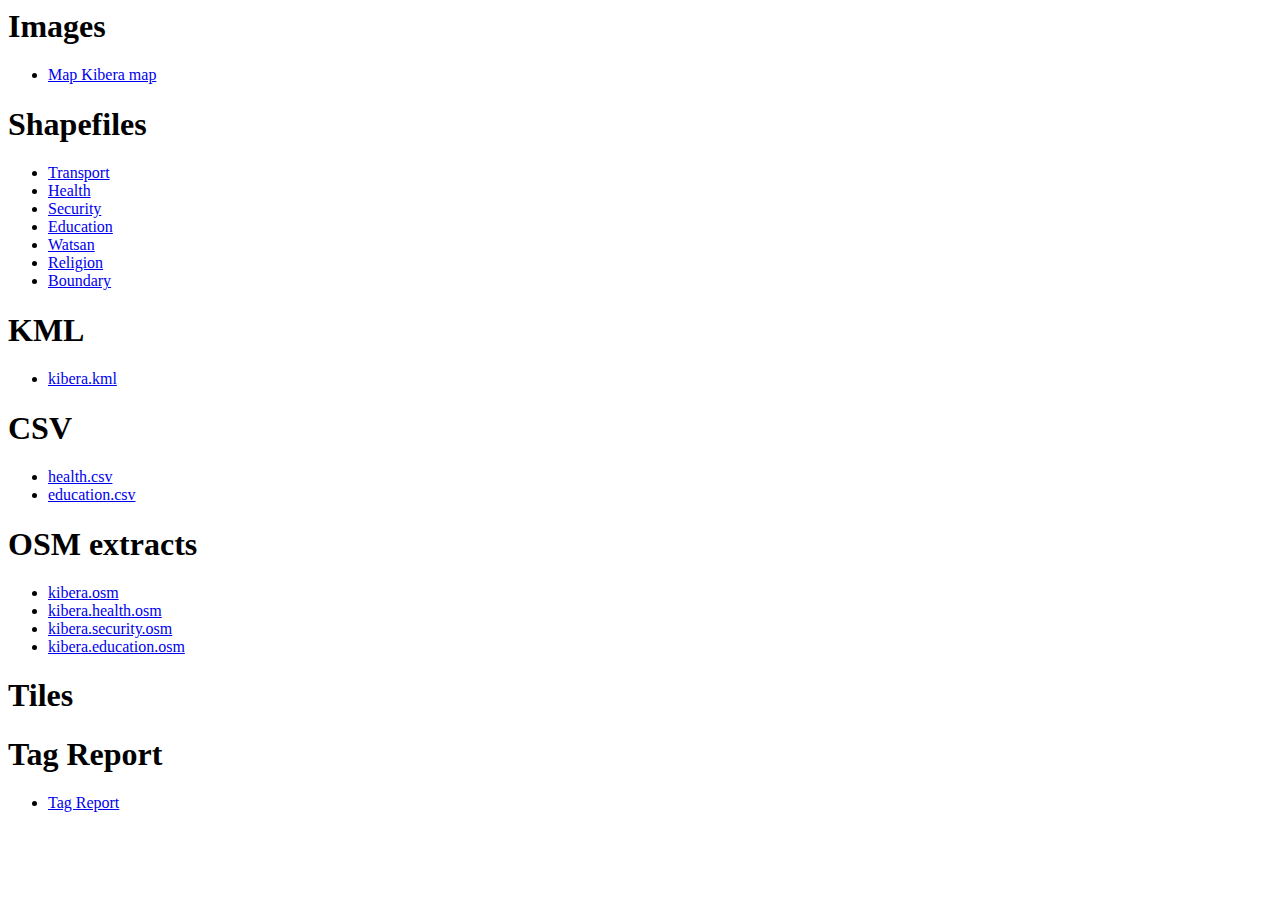
<file: site/download/index.html>
<html>
<head>
<title>Map Kibera Data</title>
</head>
<body>
<!-- Description -->
<!-- License -->
<!-- Update times -->
<!-- github -->
<h1>Images</h1>
<ul>
<!-- <li><a href="http://tile.openstreetmap.org/cgi-bin/export?bbox=36.7707,-1.3207,36.8078,-1.3052&scale=4800&format=png">Map Kibera map</a></li> -->
<li><a href="http://data.mapkibera.org/kibera/kibera.png">Map Kibera map</a></li>
</ul>
<h1>Shapefiles</h1>
<ul>
<li><a href="http://data.mapkibera.org/kibera/shapefile/transport.zip">Transport</a></li>
<li><a href="http://data.mapkibera.org/kibera/shapefile/health-shapefile.zip">Health</a></li>
<li><a href="http://data.mapkibera.org/kibera/shapefile/security-shapefile.zip">Security</a></li>
<li><a href="http://data.mapkibera.org/kibera/shapefile/education-shapefile.zip">Education</a></li>
<li><a href="http://data.mapkibera.org/kibera/shapefile/watsan-shapefile.zip">Watsan</a></li>
<li><a href="http://data.mapkibera.org/kibera/shapefile/religion-shapefile.zip">Religion</a></li>
<li><a href="http://data.mapkibera.org/kibera/shapefile/boundary-shapefile.zip">Boundary</a></li>
</ul>
</ul>
<h1>KML</h1>
<ul>
<li><a href="http://data.mapkibera.org/kibera/shapefile/kibera.kml">kibera.kml</a></li>
</ul>
<h1>CSV</h1>
<ul>
<li><a href="http://data.mapkibera.org/kibera/shapefile/health.csv">health.csv</a></li>
<li><a href="http://data.mapkibera.org/kibera/shapefile/education.csv">education.csv</a></li>
</ul>
<h1>OSM extracts</h1>
<ul>
<li><a href="http://data.mapkibera.org/kibera/kibera.osm">kibera.osm</a></li>
<li><a href="http://data.mapkibera.org/kibera/kibera.health.osm">kibera.health.osm</a></li>
<li><a href="http://data.mapkibera.org/kibera/kibera.security.osm">kibera.security.osm</a></li>
<li><a href="http://data.mapkibera.org/kibera/kibera.education.osm">kibera.education.osm</a></li>
</ul>
<h1>Tiles</h1>

<h1>Tag Report</h1>
<ul>
<li><a href="http://data.mapkibera.org/kibera/tags.html">Tag Report</a></li>
</ul>
</body>
</html>
</file>
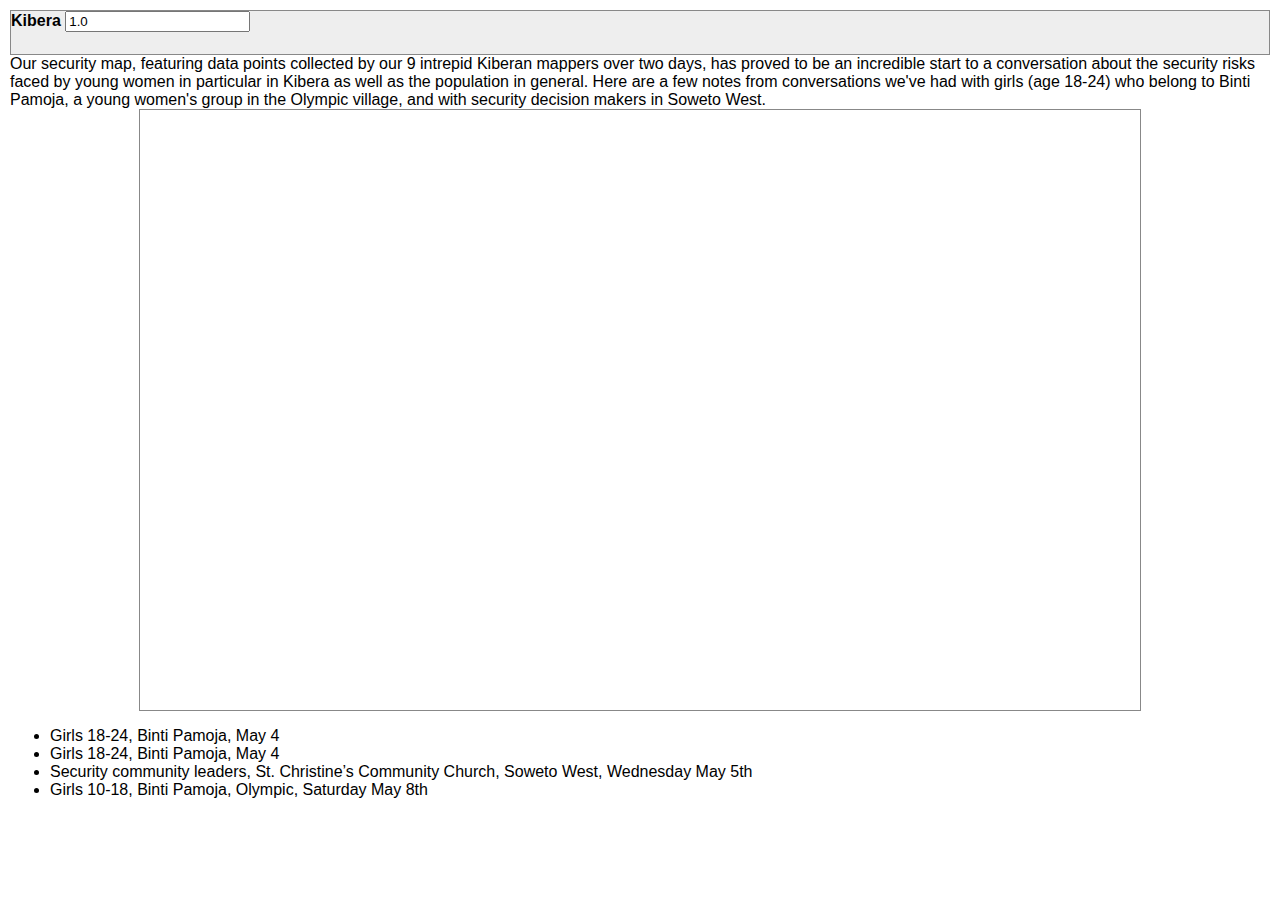
<file: site/security/security.html>
<!DOCTYPE html PUBLIC "-//W3C//DTD XHTML 1.0 Strict//EN" "http://www.w3.org/TR/xhtml1/DTD/xhtml1-strict.dtd">
		<html xmlns="http://www.w3.org/1999/xhtml"
		  <head>
		    <title>Kibera Security</title>
		    <meta http-equiv='imagetoolbar' content='no'/>
		    <style type="text/css"> v\:* {behavior:url(#default#VML);}
		        html, body { font-family: 'Lucida Grande',Geneva,Arial,Verdana,sans-serif; }
		        body { margin: 10px; background: #fff; }
		        h1 { margin: 0; padding: 6px; border:0; font-size: 20pt; }
		        #header { height: 43px; padding: 0; background-color: #eee; border: 1px solid #888; }
		        #subheader { height: 12px; text-align: right; font-size: 10px; color: #555;}
		        #map { height: 600px; width: 1000px; border: 1px solid #888; }
		        .narrative { visibility: hidden; display: none; }
		    </style>
        <script src="http://openlayers.org/api/OpenLayers.js"></script>
		    <script src="http://openstreetmap.org/openlayers/OpenStreetMap.js"></script>
        <script src="security.js"></script>
		  </head>
		  <body onload="init('health_meeting_6329,health_meeting_6331,health_meeting_6336,health_meeting_6337,health_meeting_6340,health_meeting_6342,health_meeting_6345,health_meeting_6347,health_meeting_6351,health_meeting_6352')">
			<div id="header"><b>Kibera</b> <input id='opacity' value="1.0" onChange="changeOpacity()"></div>
			</div>
<div>
Our security map, featuring data points collected by our 9 intrepid Kiberan mappers over two days, has proved to be an incredible start to a conversation about the security risks faced by young women in particular in Kibera as well as the population in general. Here are a few notes from conversations we've had with girls (age 18-24) who belong to Binti Pamoja, a young women's group in the Olympic village, and with security decision makers in Soweto West.
</div>
        <center>
  		    <div id="map"></div>
  		  </center>
<span id="status"></span>  		  
<ul>
<li><span onclick="toggle('group1')">Girls 18-24, Binti Pamoja, May 4</span></li>  	
<li><span onclick="toggle('group2')">Girls 18-24, Binti Pamoja, May 4</span></li> 
<li><span onclick="toggle('group3')">Security community leaders, St. Christine’s Community Church, Soweto West, Wednesday May 5th</span></li>
<li><span onclick="toggle('group4')">Girls 10-18, Binti Pamoja, Olympic, Saturday May 8th</span></li>
</ul>
		  	    
<div id="group1" class="narrative">
Maps: 6329, 6331, 6336

Josh Goldstein


Behavior:

·      The girls that can afford it go out to clubs in town like Tacos on the weekends. They take a matatu and go from 9PM to 5AM.  They stay out until dawn because it becomes safer to travel home

·      Many young girls who can’t afford to go to town dance at nightly funeral parties. They are highly at risk of violence.

·      Can’t go out at night past 11PM in Kibera. Even though the markets near the Adopt-a-lights are open all night, it is still quite dangerous.

 

Locations:

·      Specific unsafe areas: entire length of railroad, Kibera drive starting at bridge to Gatwikera, roads leading into Gatwikera from Kibera Road

·      Pointed out where their friends have experienced violence,
</div>
<div id="group2" class="narrative">
Anusa's group

 

The girls seemed very relaxed and hands on, I think that's due to the fact, that they act as  leaders of the activities that are taking place in safe houses.

They located all the safe houses from the list. Locations are not exact. They sad that they couldn't locate them precisely because there were to few points on the map, trough which they could orientate.

 At the beginning of the session we asked each of the grils where they feel safest. Answers were different: home, church, Binti Pamoja, Carolina for Kibera. Each of them gave us reasons why they feel safe. On the emotional side it seems, that they feel safest when they are with their family and friends that share the same interest's,  in a more psychical way they feel safe in compound – fenced places.

The other important thing that they talked about is the importance of knowing safe corners (as they call them).  They said that its good to know the villages where you move the most, because you get to know which compounds are safe for hiding.  This is specially important for people that live in villages that are far from matatu stands.

During the weekends they go out in the centre of the city because its more safe. They said that they need to be home by 21.00. Children in primary school need to be home at 18.00.

Girls said that the most dangerous village in Kibera is Gatwekera.  According to them the most muggings, prostitution, rapes and drug use happens in this village. They kind of blame the amount of local brew that's available in the village. People go there, get drunk with bukassa and when they leave the bar they get robbed – they can't defend themselves because they are too drunk. They also say that the most drugs are available in Gatwekera. The most common drug according to them is bang. Locations of casual sex are spread throughout Kibera. It's a boys responsibility to hire a room in a lodge, where they can have sex. Bars and lodges usually sell condoms.  

They say that the dam is very dangerous because there is a certain grass growing there and young kids think its just like any other playing ground. When they go there, they drown.

As to the places where you can fall or get hurt because there are holes and similar things the girls said, that they know every stone in Kibera, hence its imposible to get hurt.

On the other hand they talked about how the whole railway line is dangerous, because there is no lights there.

They also said that more robberies occur during rains, because of the metal roofs its really loud  when it rains and you cant really hear if someone is robbing in the next house.

They said that the police doesnt help a lot, becuse most of them are bad!

When I asked if there are safe houses for boys, they only mantioned Carolina for Kibera as having football teams.

 

One more observation that I found is that this group of girls is highly motivated and they have certain kind of attitude. Different from the mappers, they are louder, more aggresive when they talk, but on the other hand it seems that they have certain standards when it comes to, how someone should behave.... I am wandering how many good friends they have among girls that are not involved with Binti Pamoja and safe houses. One girl in the whole gorup took a leading role, talking the most.  They didnt mind presence of Primož, even when we were talking about sex, contraception,  homosexuality etc.....it was so interesting how they kept on saying that they are open and that they don't mind presence of men.
</div>
<div id="group3" class="narrative">


provided a big picture overview of crime trends and the elements tied to them.


Maps: 6340

Mikel/Josh


Policy:

·      <a href="http://www.openstreetmap.org/browse/node/30694169">Kilimani</a> is closest police station, over 5KM (?) away from Kibera. Need a police station for emergency services. One suggestion is to locate on Kibera Road just adjacent to <a href="http://www.openstreetmap.org/browse/way/48203979">large church</a>.

·      Need rehabilitation centers, drug use is a direct input into crime but there is only one drug rehabilitiation center (<a href="http://www.openstreetmap.org/browse/node/612007614">SAPTA</a>) and its in Olympic, informal areas don’t know about it and they don’t do much outreach

·      Police don’t have a community engagement strategy. Need sensitization to realities of what is happening in communities.

·      Community policing play an important role through collecting intelligence on crime but they do not have locations within the informal areas because they would be a target of crime. Rather they are based at the DC's camp.

·      Lights without police are ineffective because they only encourage commerce at night without encouraging safety


Geo:

·      Most carjacking (and matatu jacking) happens just after <a href="http://www.openstreetmap.org/browse/way/48161277">bridge to Ayany</a>, while <a href="http://www.openstreetmap.org/browse/way/48161140">border between Ayany and Kianda</a> is known for prostitution

·      Most dangerous areas are those that are close to natural cover, such as <a href="http://www.openstreetmap.org/browse/way/25737868">forest at end of Anany</a> as well as area in Silanga near <a href="http://www.openstreetmap.org/browse/way/25739092">Nairobi dam</a>, these areas are dangerous even in the day because of high reeds and forest cover. These areas are dangerous even during the day.

·      Mugging is known to take place in formal areas, particularly on pay day, since these are entry points into Kibera with goods and funds. Also early in the day when shopkeepers and business people may be going out to get stock. Specifically note <a href="http://www.openstreetmap.org/browse/way/48161192">Makina starting at stage</a> and <a href="http://www.openstreetmap.org/browse/way/48161335">Karanja Road starting at stage</a>, particularly road leading from <a href="http://www.openstreetmap.org/browse/way/48161463">Kibera Women Network Resource Center down to railroad</a>. The <a href="http://www.openstreetmap.org/browse/way/48161141">road</a> leading from Olympic Stage, past the <a href="http://www.openstreetmap.org/browse/node/612006932">Chief's Camp</a> is one exception. 

* Even the <a href="http://www.openstreetmap.org/browse/node/612007282">Makina Mosque</a> area is known to be dangerous

*  <a href="http://www.openstreetmap.org/browse/node/612009202">Sky Villa Bar</a> is known as popular, new joint, where people with money come to have fun ... so is a target

·      <a href="http://www.openstreetmap.org/browse/way/48161262">Gatwekera</a> has a particularly low crime rate (?) because there are fierce defenders of public safety in the local community

. The <a href="http://www.openstreetmap.org/browse/node/612010557">political open ground below Olympic</a> (name?) used to be known as very dangerous, until the public demolished kiosks in which criminals used to hide.

* Chief's camps at Laini Saba ground, and across the railroad track, need to be added to be map.


General:

·      Mobile phones make criminal coordination easler. Police patrols can be avoided easily.

·      Much crime takes place in formal areas because this is where people come with money. However, most criminals live in informal areas. A crime displacement theory notes that people don’t commit crimes in areas where they live

·      There are many weapons within the informal areas, but not needed anymore, with discourage police incursions. Burglers can use gas and powder to make people fall asleep before they get robbed

·       
</div>
<div id="group4" class="narrative">
Maps: 6345, 6347, 6351

Anusa: The girls were a bit shy at the begenning, but after a while started talking. They were mostly talking about lack of security in other  villages, not their own. As the most dangerous spots they specificaly mentioned the dam (bodies of raped victioms are thrown in the dam) and railway. They mentioned that you can find Maasai man around business areas and if you pay them 30-40 shillings they escort you home. They also talked about connection between  education and saftey. Girls that drop out of school have a big chance of ending up as prostitutes, which means they are more exposed to HIV, STDs, rapists... Boys that drop out of school have a big chance of edning up in a gang. They mantioned, that there is a man called Sailant man in Makina. He watches out for robbers. If he sees them he warns them never to come back again, if they do, he apparently kills them. 
</div>
		  </body>
		</html>
</file>
